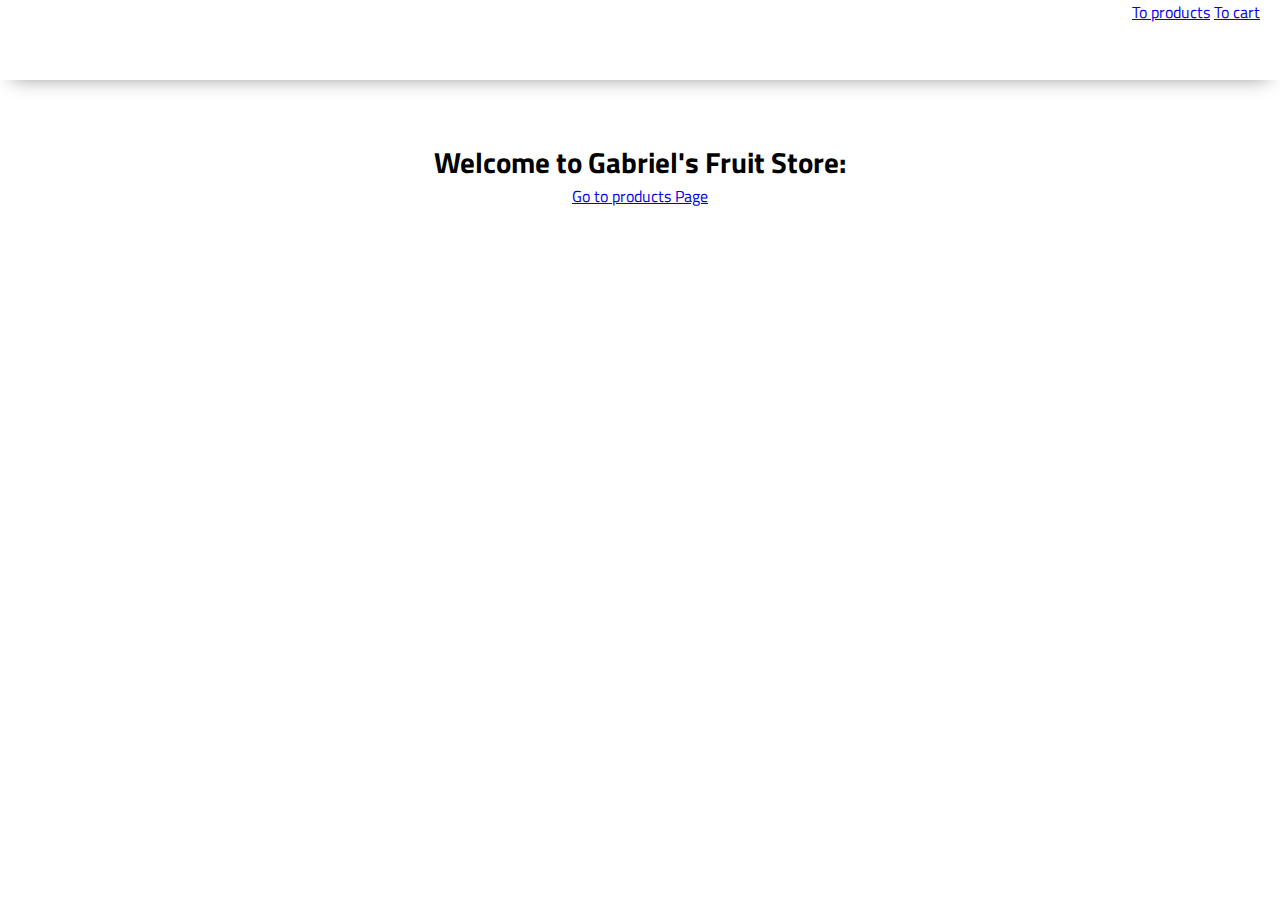
<file: index.html>
<!DOCTYPE html>
<html lang="en">

<head>
    <meta charset="UTF-8">
    <meta name="viewport" content="width=device-width, initial-scale=1.0">
    <meta http-equiv="X-UA-Compatible" content="ie=edge">
    <link href="https://fonts.googleapis.com/css2?family=Titillium+Web:wght@300&display=swap" rel="stylesheet">
    <link rel="stylesheet" href="styles/reset.css">
    <link rel="stylesheet" href="styles/main.css">
    <link rel="stylesheet" href="styles/home.css">
    <title>Home</title>
</head>

<body>
    <header>
        <div class="gutter-right logo">
          <a href=./products>To products</a>
          <a href=./cart>To cart</a>
        </div>
    </header>
    <main>
        <section class="main-section">
            
            <h2>
                Welcome to Gabriel's Fruit Store:
            </h2>
            <a href=./products>Go to products Page</a>

        
        </section>
    </main>
    <footer>
        
    </footer>

    <script type="module" src="app.js"></script>
</body>

</html>
</file>
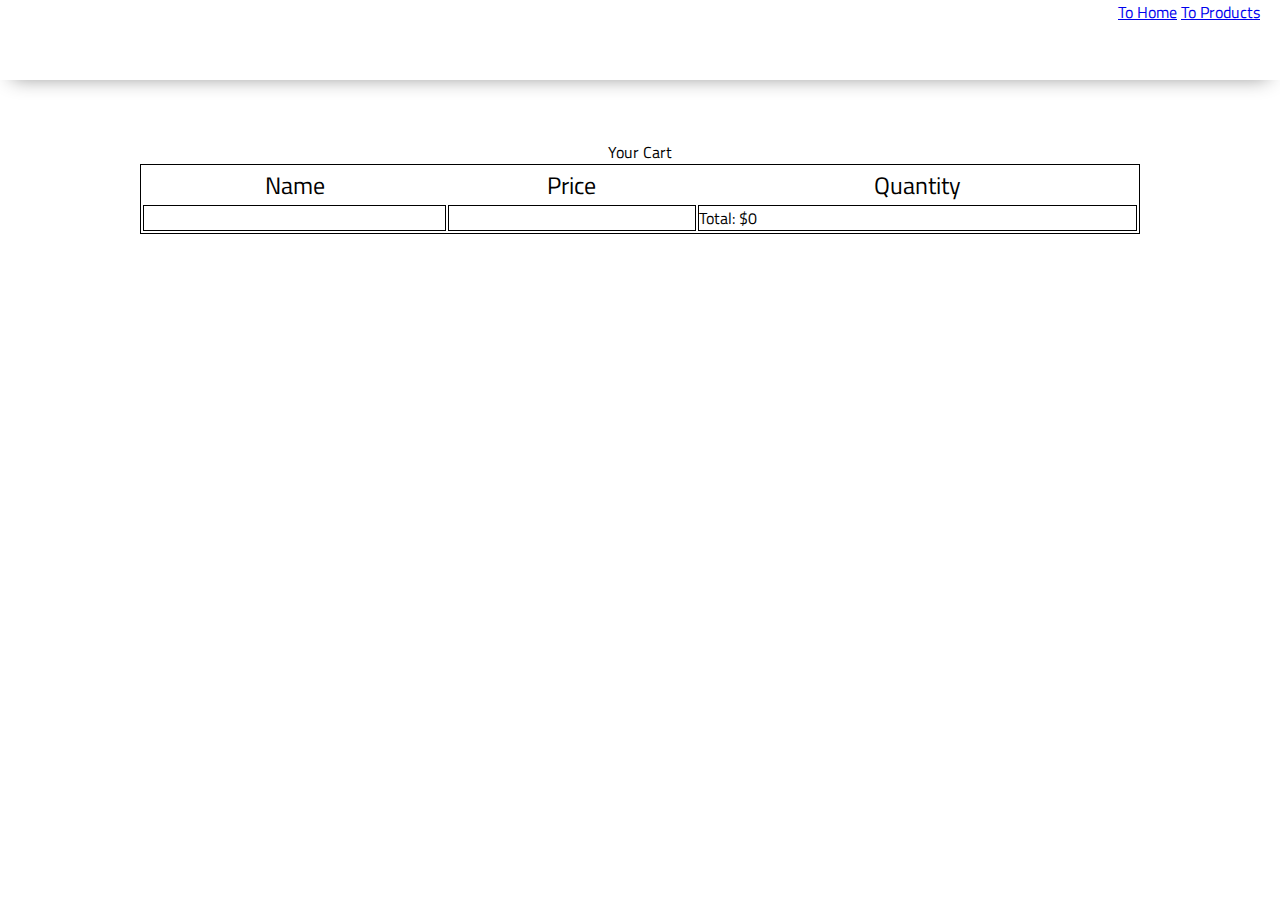
<file: cart/index.html>
<!DOCTYPE html>
<html lang="en">

<head>
    <meta charset="UTF-8">
    <meta name="viewport" content="width=device-width, initial-scale=1.0">
    <meta http-equiv="X-UA-Compatible" content="ie=edge">
    <link href="https://fonts.googleapis.com/css2?family=Titillium+Web:wght@300&display=swap" rel="stylesheet">
    <link rel="stylesheet" href="../styles/reset.css">
    <link rel="stylesheet" href="../styles/main.css">
    <link rel="stylesheet" href="../styles/cart.css">
    <title>Cart</title>
</head>

<body>
    <header>
        <div class="gutter-right logo">
          <a href=../index.html>To Home</a>
          <a href=../products>To Products</a>
        </div>
    </header>
    <main>
        <section class="main-section">
            
            <h3>
                Your Cart
            </h3>
            <table id="table">
                <tr>
                  <th>Name</th>
                  <th>Price</th>
                  <th>Quantity</th>
                </tr>
                
               
                
              </table>
              <button id="submit">Submit Order</button>


        
        </section>
    </main>
    <footer>
        
    </footer>

    <script type="module" src="./app.js"></script>
</body>

</html>
</file>
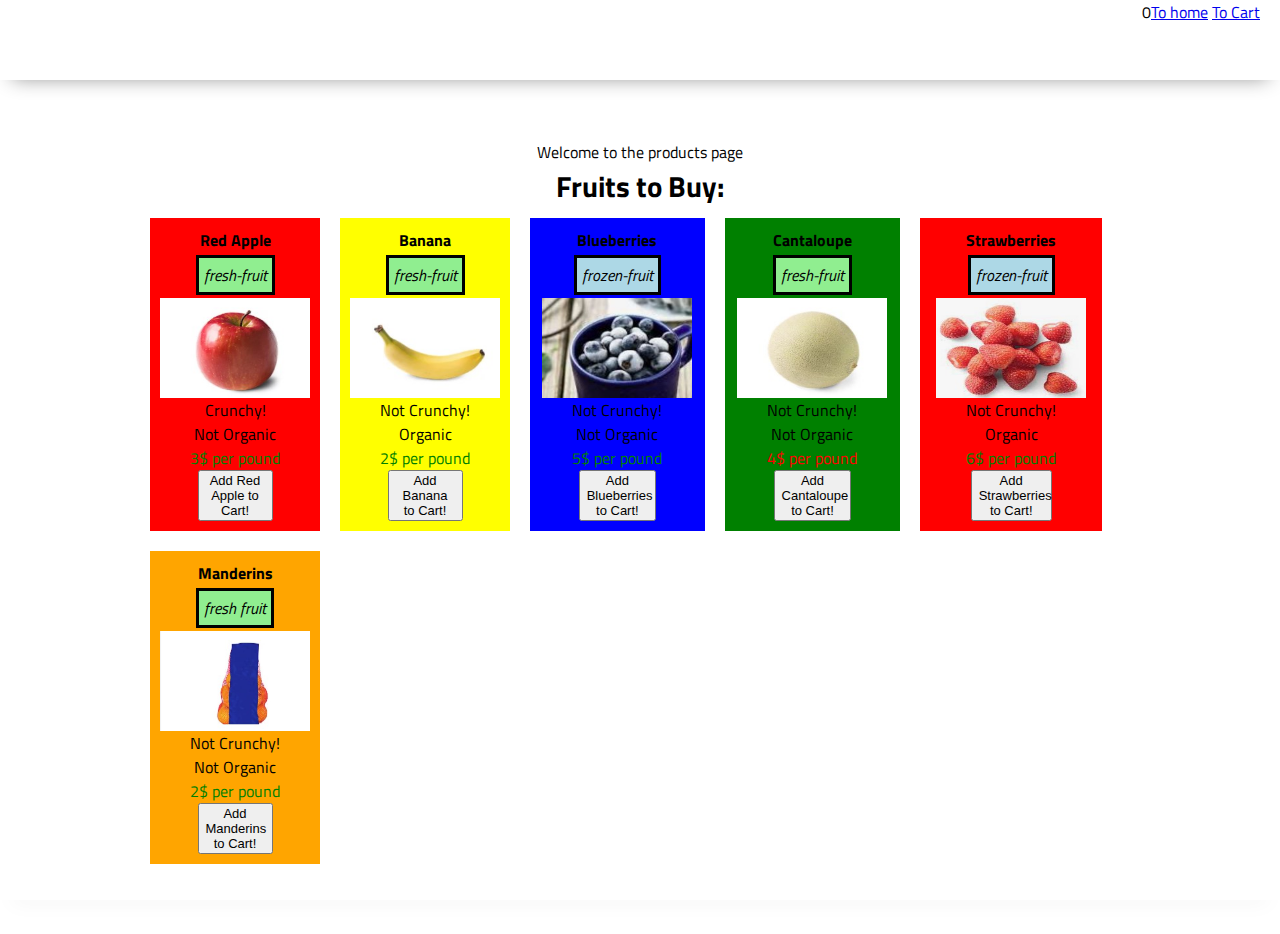
<file: products/index.html>
<!DOCTYPE html>
<html lang="en">

<head>
    <meta charset="UTF-8">
    <meta name="viewport" content="width=device-width, initial-scale=1.0">
    <meta http-equiv="X-UA-Compatible" content="ie=edge">
    <link href="https://fonts.googleapis.com/css2?family=Titillium+Web:wght@300&display=swap" rel="stylesheet">
    <link rel="stylesheet" href="../styles/reset.css">
    <link rel="stylesheet" href="productstyle.css">
    <link rel="stylesheet" href="../styles/home.css">
    <title>Products</title>
</head>

<body>
    <header>
        <span id="cart-counter"></span>
        <div class="gutter-right logo">
          <a href=../index.html>To home</a>
          <a href=../cart>To Cart</a>
        </div>
        
    </header>
    <main>
        <section class="main-section">
            
            <h3>
                Welcome to the products page
            </h3>
            <h2>
                Fruits to Buy:
            </h2>
            <ul id="products" >
            
               

               
            </ul>


        
        </section>
    </main>
    <footer>
        
    </footer>

    <script type="module" src="app.js"></script>
</body>

</html>
</file>
<file: styles/main.css>
body {
    /* https://coolors.co/generate and click export -> scss to get the colors to copy and paste below*/
    /* --color1: hsla(349, 69%, 76%, 1);
    --color2: hsla(207, 67%, 44%, 1);
    --color3: hsla(200, 61%, 56%, 1);
    --color4: hsla(187, 41%, 94%, 1);
    --color5: hsla(170, 28%, 95%, 1); */

    /* --color1: hsla(45, 86%, 83%, 1);
    --color2: hsla(135, 65%, 98%, 1);
    --color3: hsla(315, 37%, 86%, 1);
    --color4: hsla(45, 73%, 98%, 1);
    --color5: hsla(224, 40%, 79%, 1); */
    
    --header-height: 80px;
    --shadow: 0px 10px 20px -12px rgba(0,0,0,0.45);
    --gutter: 30px;
    --footer-height: 25px;
    
    font-family: 'Titillium Web', sans-serif;
    background-color: var(--color2);
}

main {
    display: flex;
    flex-direction: column;
    justify-content: center;
    align-items: center;
    margin-bottom: calc(var(--footer-height));
}

section {
    background-color: var(--color5);
    width: 1000px;
    max-width: 80%;
    display: flex;
    flex-direction: column;
    justify-content: center;
    align-items: center;
    padding-top: var(--gutter);
    padding-bottom: var(--gutter);
    margin-top: var(--gutter);
    margin-bottom: var(--gutter);
    border: solid 2px var(--color1);
}

header {
    display: flex;
    justify-content: flex-end;
    background-color: var(--color3);
    height: var(--header-height);
    box-shadow: var(--shadow);
}

footer {
    display: flex;
    justify-content: flex-end;
    background-color: var(--color3);
    box-shadow: var(--shadow);
}


h2 {
    font-size: 1.8rem;
    font-weight: bold;
}

.gutter-right {
    margin-right: 20px;
}

.main-logo {
    animation: pulse 5s infinite ease-in-out;
}

header img {
    height: var(--header-height);
}

p {
    margin:0;
}
  
footer {
    position: fixed;
    width: 100%;
    bottom: 0;
    height: var(--footer-height);
    display: flex;
    justify-content: flex-end;
    background-color: var(--color3);
    box-shadow: var(--shadow);
}
  
  @keyframes pulse {
    20% {
      transform: rotate3d(-10, -10, -10, 50deg) scale(1.2);
    }

    40% {
        transform: rotate3d(10, 10, -10, 50deg) scale(1);
    }

    60% {
        transform: rotate3d(-10, 10, 10, 50deg) scale(1.2);
      }

    80% {
        transform: rotate3d(10, 10, 10, 50deg) scale(1);
    }

  }

  ul {
    display: flex;
    flex-wrap: wrap;
}

  .fruits {
    display: flex;
    justify-content: center;
    align-items: center;
    flex-direction: column;
    margin: 10px;
    padding: 10px;
    text-align: center;
  }

.name {
    font-weight: bold;
}

.type {
    font-style: italic;
    border: solid black;
    padding: 5px;
    background-color: lightgreen;
}


img {
    height: 100px;
    width: 150px;
}

.price {
    color: green;
}
</file>
<file: styles/home.css>
/* add home page styles here */
</file>
<file: styles/cart.css>
table {
    width: 100%;
    border: solid 1px black;
}

th {
    font-size: 1.5rem;
}

td {
    border: solid black 1px;
}

.hidden {
    display: none;
}

/* tr:last-child {
    color: pink;
} */
</file>
<file: products/productstyle.css>
body {
    /* https://coolors.co/generate and click export -> scss to get the colors to copy and paste below*/
    /* --color1: hsla(349, 69%, 76%, 1);
    --color2: hsla(207, 67%, 44%, 1);
    --color3: hsla(200, 61%, 56%, 1);
    --color4: hsla(187, 41%, 94%, 1);
    --color5: hsla(170, 28%, 95%, 1); */

    /* --color1: hsla(45, 86%, 83%, 1);
    --color2: hsla(135, 65%, 98%, 1);
    --color3: hsla(315, 37%, 86%, 1);
    --color4: hsla(45, 73%, 98%, 1);
    --color5: hsla(224, 40%, 79%, 1); */
    
    --header-height: 80px;
    --shadow: 0px 10px 20px -12px rgba(0,0,0,0.45);
    --gutter: 30px;
    --footer-height: 25px;
    
    font-family: 'Titillium Web', sans-serif;
    background-color: var(--color2);
}

main {
    display: flex;
    flex-direction: column;
    justify-content: center;
    align-items: center;
    margin-bottom: calc(var(--footer-height));
}

section {
    background-color: var(--color5);
    width: 1000px;
    max-width: 80%;
    display: flex;
    flex-direction: column;
    justify-content: center;
    align-items: center;
    padding-top: var(--gutter);
    padding-bottom: var(--gutter);
    margin-top: var(--gutter);
    margin-bottom: var(--gutter);
    border: solid 2px var(--color1);
}

header {
    display: flex;
    justify-content: flex-end;
    background-color: var(--color3);
    height: var(--header-height);
    box-shadow: var(--shadow);
}

footer {
    display: flex;
    justify-content: flex-end;
    background-color: var(--color3);
    box-shadow: var(--shadow);
}


h2 {
    font-size: 1.8rem;
    font-weight: bold;
}

.gutter-right {
    margin-right: 20px;
}

.main-logo {
    animation: pulse 5s infinite ease-in-out;
}

header img {
    height: var(--header-height);
}

p {
    margin:0;
}
  
footer {
    position: fixed;
    width: 100%;
    bottom: 0;
    height: var(--footer-height);
    display: flex;
    justify-content: flex-end;
    background-color: var(--color3);
    box-shadow: var(--shadow);
}
  
  @keyframes pulse {
    20% {
      transform: rotate3d(-10, -10, -10, 50deg) scale(1.2);
    }

    40% {
        transform: rotate3d(10, 10, -10, 50deg) scale(1);
    }

    60% {
        transform: rotate3d(-10, 10, 10, 50deg) scale(1.2);
      }

    80% {
        transform: rotate3d(10, 10, 10, 50deg) scale(1);
    }

  }

  ul {
    display: flex;
    flex-wrap: wrap;
}

  .fruits {
    display: flex;
    justify-content: center;
    align-items: center;
    flex-direction: column;
    margin: 10px;
    padding: 10px;
    text-align: center;
  }

.name {
    font-weight: bold;
}

.type {
    font-style: italic;
    border: solid black;
    padding: 5px;
    margin-bottom: 3px;
    margin-top: 3px;
    background-color: lightgreen;
}


img {
    height: 100px;
    width: 150px;
}

.price {
    color: green;
}

button {
    font-size: small;
    width: 50%;
}
</file>
